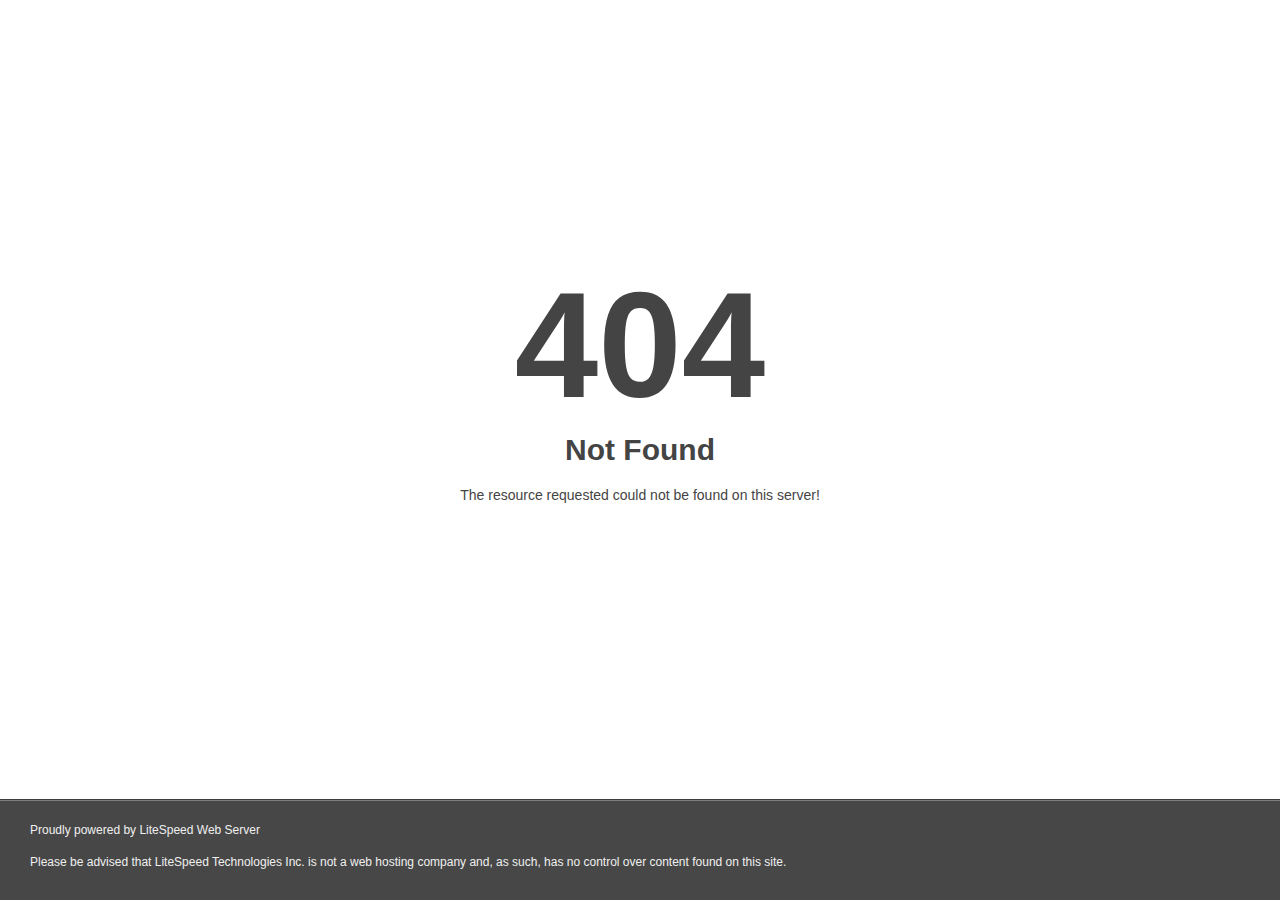
<file: css/mCSB_buttons.html>
<!DOCTYPE html>
<html style="height:100%">
<head>
<meta name="viewport" content="width=device-width, initial-scale=1, shrink-to-fit=no" />
<title> 404 Not Found
</title><style>@media (prefers-color-scheme:dark){body{background-color:#000!important}}</style></head>
<body style="color: #444; margin:0;font: normal 14px/20px Arial, Helvetica, sans-serif; height:100%; background-color: #fff;">
<div style="height:auto; min-height:100%; ">     <div style="text-align: center; width:800px; margin-left: -400px; position:absolute; top: 30%; left:50%;">
        <h1 style="margin:0; font-size:150px; line-height:150px; font-weight:bold;">404</h1>
<h2 style="margin-top:20px;font-size: 30px;">Not Found
</h2>
<p>The resource requested could not be found on this server!</p>
</div></div><div style="color:#f0f0f0; font-size:12px;margin:auto;padding:0px 30px 0px 30px;position:relative;clear:both;height:100px;margin-top:-101px;background-color:#474747;border-top: 1px solid rgba(0,0,0,0.15);box-shadow: 0 1px 0 rgba(255, 255, 255, 0.3) inset;">
<br>Proudly powered by LiteSpeed Web Server<p>Please be advised that LiteSpeed Technologies Inc. is not a web hosting company and, as such, has no control over content found on this site.</p></div></body></html>
</file>
